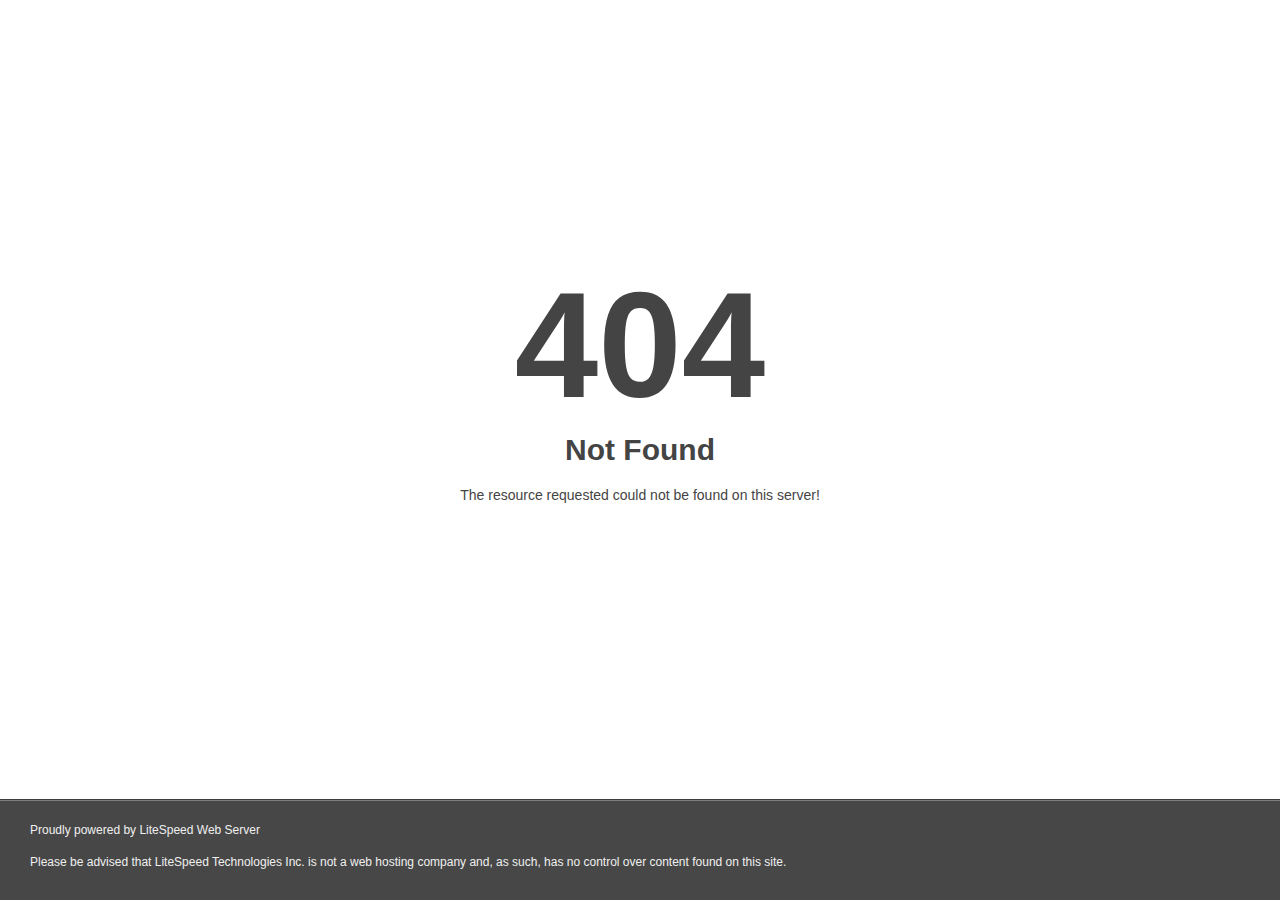
<file: css/mCSB_buttons.html>
<!DOCTYPE html>
<html style="height:100%">
<head>
<meta name="viewport" content="width=device-width, initial-scale=1, shrink-to-fit=no" />
<title> 404 Not Found
</title><style>@media (prefers-color-scheme:dark){body{background-color:#000!important}}</style></head>
<body style="color: #444; margin:0;font: normal 14px/20px Arial, Helvetica, sans-serif; height:100%; background-color: #fff;">
<div style="height:auto; min-height:100%; ">     <div style="text-align: center; width:800px; margin-left: -400px; position:absolute; top: 30%; left:50%;">
        <h1 style="margin:0; font-size:150px; line-height:150px; font-weight:bold;">404</h1>
<h2 style="margin-top:20px;font-size: 30px;">Not Found
</h2>
<p>The resource requested could not be found on this server!</p>
</div></div><div style="color:#f0f0f0; font-size:12px;margin:auto;padding:0px 30px 0px 30px;position:relative;clear:both;height:100px;margin-top:-101px;background-color:#474747;border-top: 1px solid rgba(0,0,0,0.15);box-shadow: 0 1px 0 rgba(255, 255, 255, 0.3) inset;">
<br>Proudly powered by LiteSpeed Web Server<p>Please be advised that LiteSpeed Technologies Inc. is not a web hosting company and, as such, has no control over content found on this site.</p></div></body></html>
</file>
